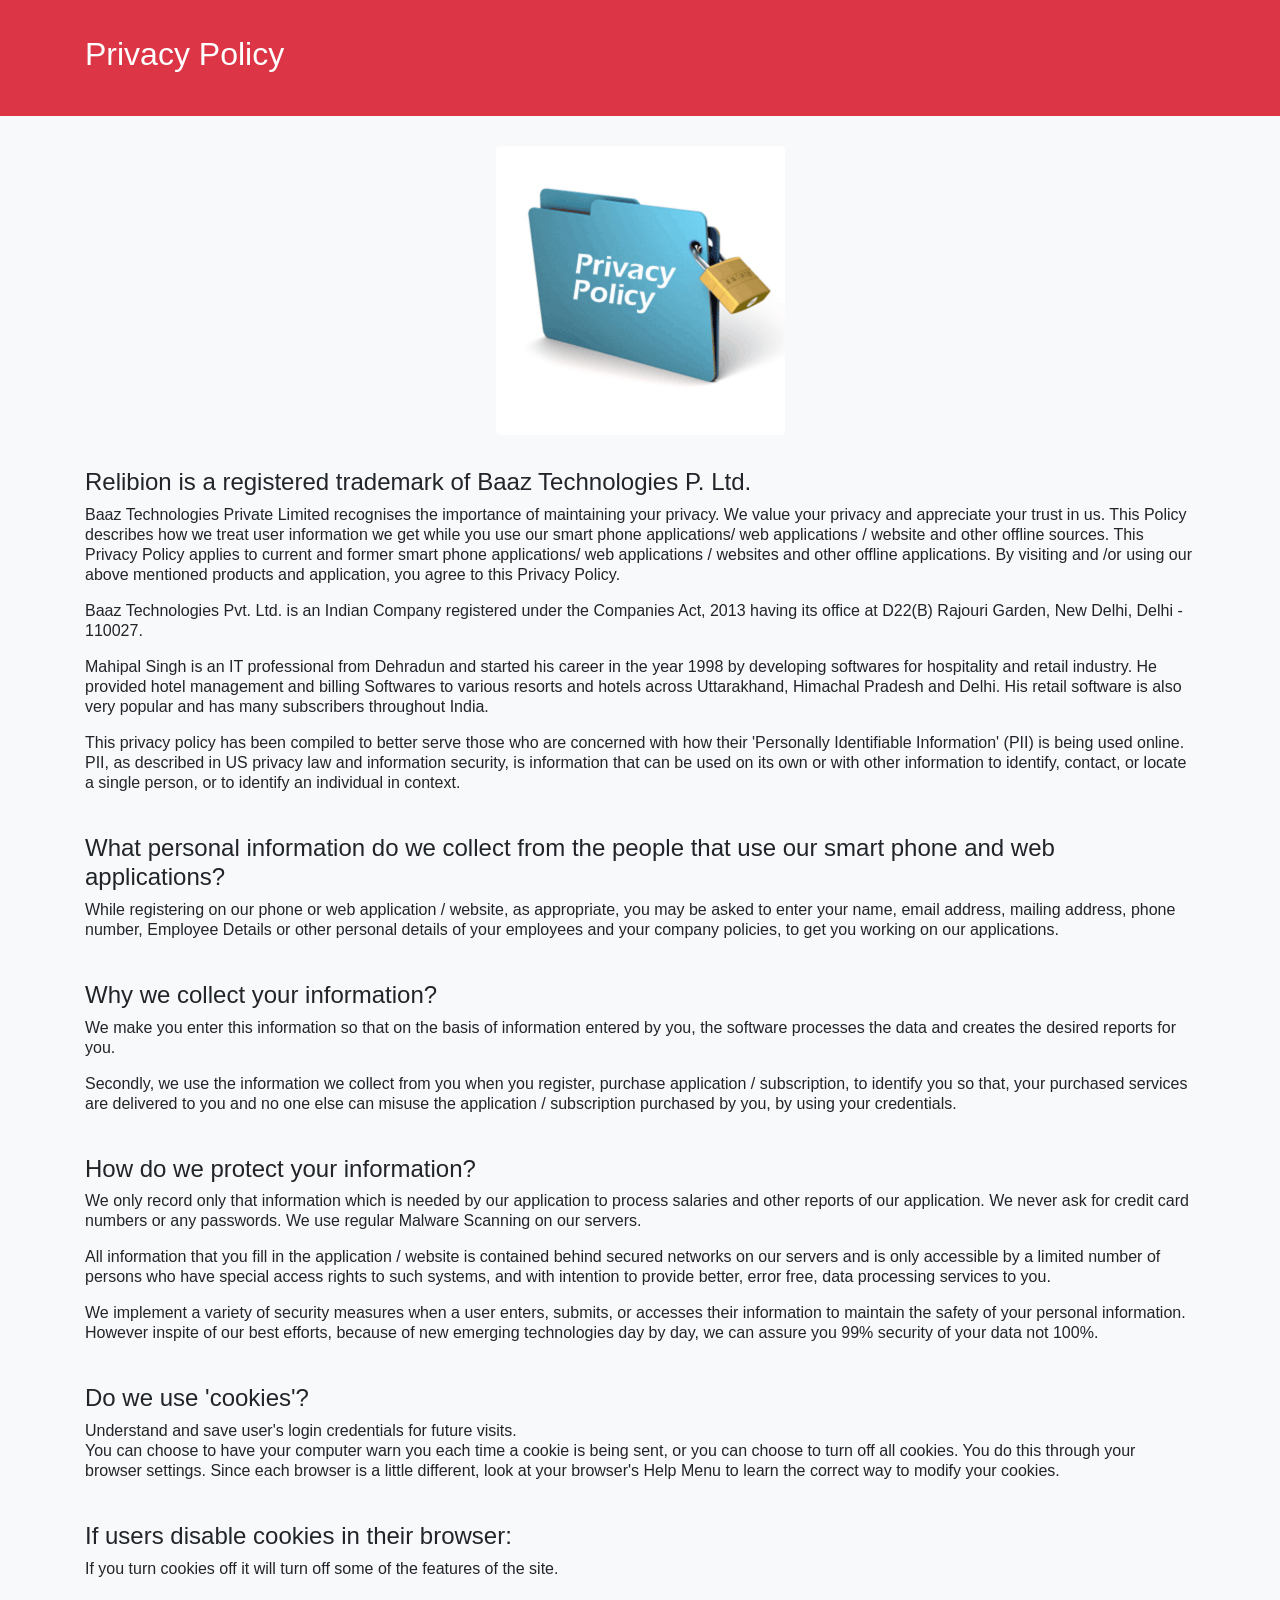
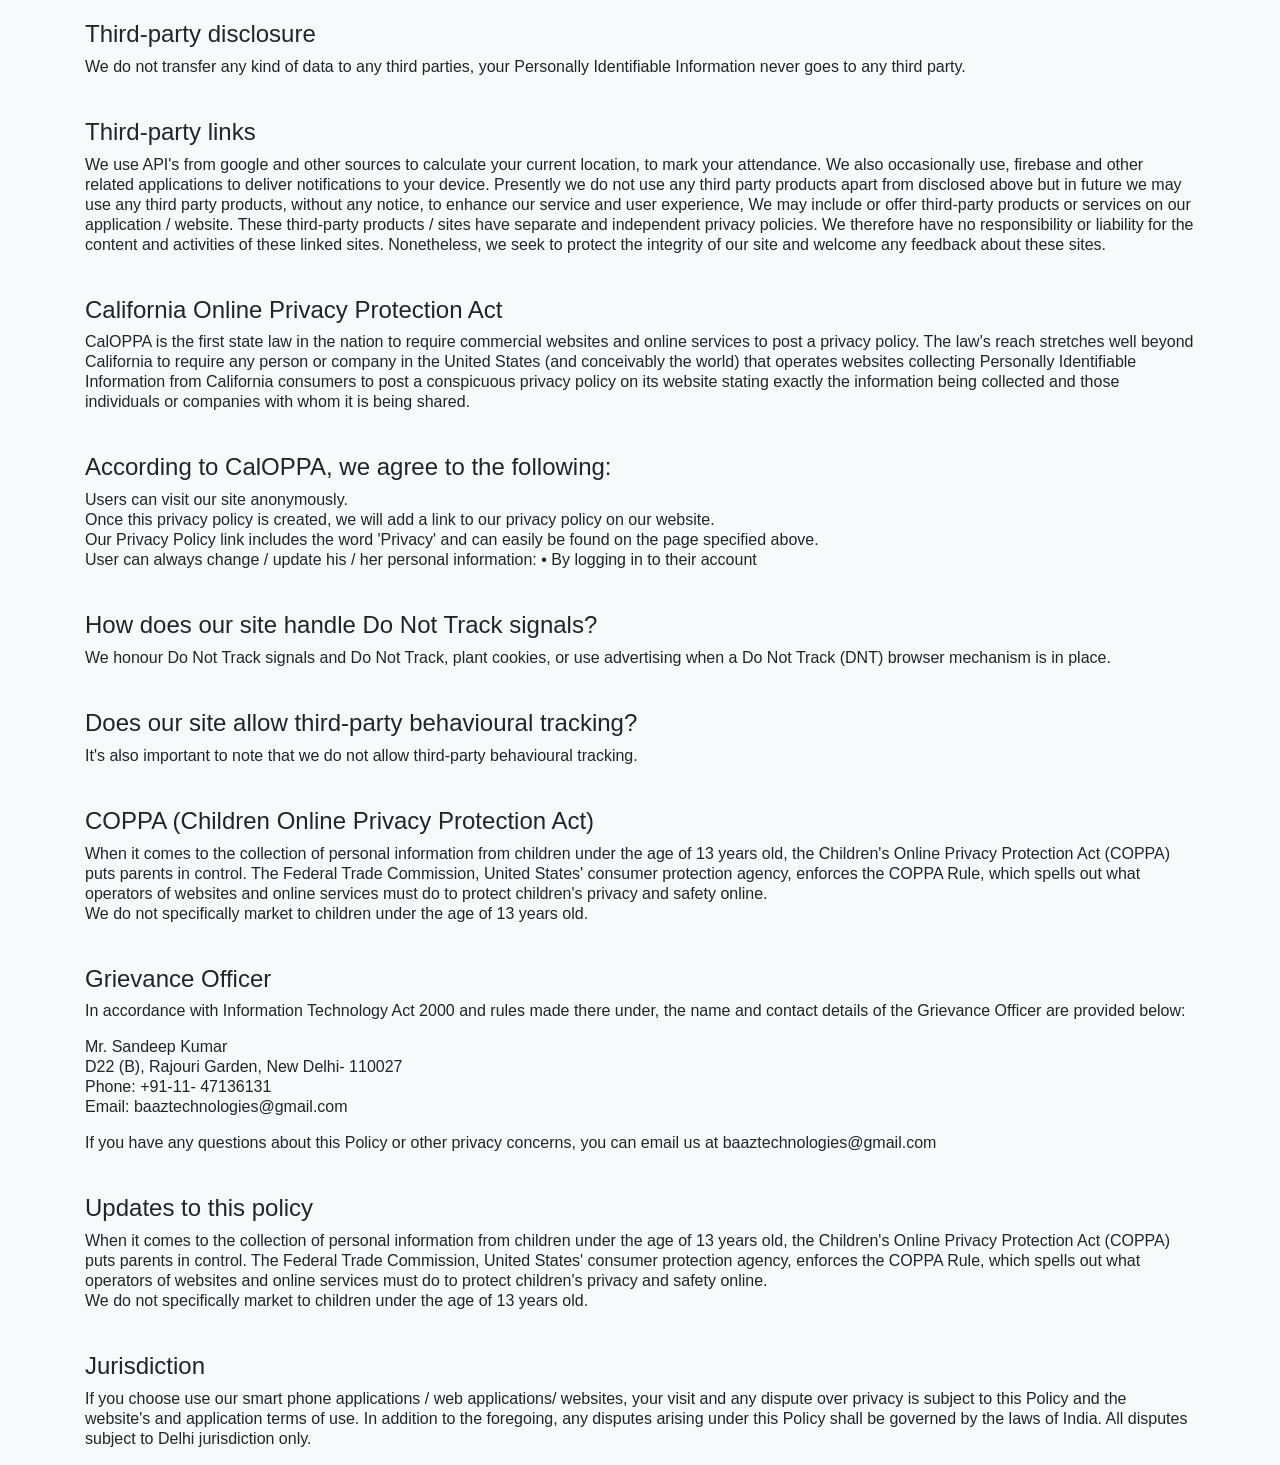
<file: privacy-policy.html>
<!DOCTYPE html>
<html lang="en">
<head>
<meta charset="UTF-8">
<meta name="viewport" content="width=device-width, initial-scale=1.0">
<title>Relibion - HR Management & Payroll Solution | Privacy Policy</title>
<link rel="shortcut icon" type="image/x-icon" href="assets/img/favicon.png">

<link rel="stylesheet" href="https://stackpath.bootstrapcdn.com/bootstrap/4.5.2/css/bootstrap.min.css">
<style>
body{background:#f8f9fa}
.page-header{background:#dc3545;color:#fff;padding:35px 0;margin-bottom:30px}
h4{margin-top:25px}
</style>
</head>
<body>
<div class="page-header">
<div class="container">
<h2>Privacy Policy</h2>
</div>
</div>


                                    <!-- Page Content -->
                                    <div class="container">
                                        <!-- Intro Content -->
                                        <div class="row">
                                            <div class="col-lg-12 text-center">
                                                <img class="img-fluid rounded mb-2" src="assets/img/privacy.jpg" alt="privacy policy Logo">
                                            </div>
                                            <div class="col-lg-12">
                                                <h4>Relibion is a registered trademark of Baaz Technologies P. Ltd.</h4>
                                                <p class="p-0" style="line-height: 20px;">Baaz Technologies Private Limited recognises the importance of maintaining your privacy. We value your privacy and appreciate your trust in us. This Policy describes how we treat user information we get while you use our smart phone applications/ web applications / website and other offline sources. This Privacy Policy applies to current and former smart phone applications/ web applications / websites and other offline applications. By visiting and /or using our above mentioned products and application, you agree to this Privacy Policy.</p>
                                                <p class="p-0" style="line-height: 20px;">Baaz Technologies Pvt. Ltd. is an Indian Company registered under the Companies Act, 2013 having its office at D22(B) Rajouri Garden, New Delhi, Delhi - 110027.</p>
                                                <p class="p-0" style="line-height: 20px;">Mahipal Singh is an IT professional from Dehradun and started his career in the year 1998 by developing softwares for hospitality and retail industry. He provided hotel management and billing Softwares to various resorts and hotels across Uttarakhand, Himachal Pradesh and Delhi. His retail software is also very popular and has many subscribers throughout India.</p>
                                                <p class="p-0" style="line-height: 20px;">This privacy policy has been compiled to better serve those who are concerned with how their 'Personally Identifiable Information' (PII) is being used online. PII, as described in US privacy law and information security, is information that can be used on its own or with other information to identify, contact, or locate a single person, or to identify an individual in context.</p>
                                            </div>
                                            <div class="col-lg-12">
                                                <h4>What personal information do we collect from the people that use our smart phone and web applications?</h4>
                                                <p class="p-0" style="line-height: 20px;">While registering on our phone or web application / website, as appropriate, you may be asked to enter your name, email address, mailing address, phone number, Employee Details or other personal details of your employees and your company policies, to get you working on our applications.</p>
                                            </div>
                                            <div class="col-lg-12">
                                                <h4>Why we collect your information?</h4>
                                                <p class="p-0" style="line-height: 20px;">We make you enter this information so that on the basis of information entered by you, the software processes the data and creates the desired reports for you.</p>
                                                <p class="p-0" style="line-height: 20px;">Secondly, we use the information we collect from you when you register, purchase application / subscription, to identify you so that, your purchased services are delivered to you and no one else can misuse the application / subscription purchased by you, by using your credentials.</p>
                                            </div>
                                            <div class="col-lg-12">
                                                <h4>How do we protect your information?</h4>
                                                <p class="p-0" style="line-height: 20px;">We only record only that information which is needed by our application to process salaries and other reports of our application. We never ask for credit card numbers or any passwords. We use regular Malware Scanning on our servers.</p>
                                                <p class="p-0" style="line-height: 20px;">All information that you fill in the application / website is contained behind secured networks on our servers and is only accessible by a limited number of persons who have special access rights to such systems, and with intention to provide better, error free, data processing services to you.</p>
                                                <p class="p-0" style="line-height: 20px;">We implement a variety of security measures when a user enters, submits, or accesses their information to maintain the safety of your personal information. However inspite of our best efforts, because of new emerging technologies day by day, we can assure you 99% security of your data not 100%.</p>
                                            </div>
                                            <div class="col-lg-12">
                                                <h4>Do we use 'cookies'?</h4>
                                                <p class="p-0" style="line-height: 20px;">Understand and save user's login credentials for future visits.<br />You can choose to have your computer warn you each time a cookie is being sent, or you can choose to turn off all cookies. You do this through your browser settings. Since each browser is a little different, look at your browser's Help Menu to learn the correct way to modify your cookies.</p>
                                            </div>
                                            <div class="col-lg-12">
                                                <h4>If users disable cookies in their browser:</h4>
                                                <p class="p-0" style="line-height: 20px;">If you turn cookies off it will turn off some of the features of the site.</p>
                                            </div>
                                            <div class="col-lg-12">
                                                <h4>Third-party disclosure</h4>
                                                <p class="p-0" style="line-height: 20px;">We do not transfer any kind of data to any third parties, your Personally Identifiable Information never goes to any third party.</p>
                                            </div>
                                            <div class="col-lg-12">
                                                <h4>Third-party links</h4>
                                                <p class="p-0" style="line-height: 20px;">We use API's from google and other sources to calculate your current location, to mark your attendance. We also occasionally use, firebase and other related applications to deliver notifications to your device. Presently we do not use any third party products apart from disclosed above but in future we may use any third party products, without any notice, to enhance our service and user experience, We may include or offer third-party products or services on our application / website. These third-party products / sites have separate and independent privacy policies. We therefore have no responsibility or liability for the content and activities of these linked sites. Nonetheless, we seek to protect the integrity of our site and welcome any feedback about these sites.</p>
                                            </div>
                                            <div class="col-lg-12">
                                                <h4>California Online Privacy Protection Act</h4>
                                                <p class="p-0" style="line-height: 20px;">CalOPPA is the first state law in the nation to require commercial websites and online services to post a privacy policy. The law's reach stretches well beyond California to require any person or company in the United States (and conceivably the world) that operates websites collecting Personally Identifiable Information from California consumers to post a conspicuous privacy policy on its website stating exactly the information being collected and those individuals or companies with whom it is being shared.</p>
                                            </div>
                                            <div class="col-lg-12">
                                                <h4>According to CalOPPA, we agree to the following:</h4>
                                                <p class="p-0" style="line-height: 20px;">Users can visit our site anonymously.
                                                    <br />Once this privacy policy is created, we will add a link to our privacy policy on our website. <br />
                                                        Our Privacy Policy link includes the word 'Privacy' and can easily be found on the page specified above.<br />User can always change / update his / her personal information: • By logging in to their account
                                                </p>
                                            </div>
                                            <div class="col-lg-12">
                                                <h4>How does our site handle Do Not Track signals?</h4>
                                                <p class="p-0" style="line-height: 20px;">We honour Do Not Track signals and Do Not Track, plant cookies, or use advertising when a Do Not Track (DNT) browser mechanism is in place.</p>
                                            </div>
                                            <div class="col-lg-12">
                                                <h4>Does our site allow third-party behavioural tracking?</h4>
                                                <p class="p-0" style="line-height: 20px;">It's also important to note that we do not allow third-party behavioural tracking.</p>
                                            </div>
                                            <div class="col-lg-12">
                                                <h4>COPPA (Children Online Privacy Protection Act)</h4>
                                                <p class="p-0" style="line-height: 20px;">When it comes to the collection of personal information from children under the age of 13 years old, the Children's Online Privacy Protection Act (COPPA) puts parents in control. The Federal Trade Commission, United States' consumer protection agency, enforces the COPPA Rule, which spells out what operators of websites and online services must do to protect children's privacy and safety online.<br />We do not specifically market to children under the age of 13 years old.</p>
                                            </div>
                                            <div class="col-lg-12">
                                                <h4>Grievance Officer</h4>
                                                <p class="p-0" style="line-height: 20px;">In accordance with Information Technology Act 2000 and rules made there under, the name and contact details of the Grievance Officer are provided below:</p>
                                                <p class="p-0" style="line-height: 20px;">Mr. Sandeep Kumar<br /> 
                                                D22 (B), Rajouri Garden, New Delhi- 110027<br />
                                                Phone: +91-11- 47136131<br />
                                                Email: baaztechnologies@gmail.com</p>
                                                <p class="p-0" style="line-height: 20px;">If you have any questions about this Policy or other privacy concerns, you can email us at baaztechnologies@gmail.com</p>
                                            </div>
                                            <div class="col-lg-12">
                                                <h4>Updates to this policy</h4>
                                                <p class="p-0" style="line-height: 20px;">When it comes to the collection of personal information from children under the age of 13 years old, the Children's Online Privacy Protection Act (COPPA) puts parents in control. The Federal Trade Commission, United States' consumer protection agency, enforces the COPPA Rule, which spells out what operators of websites and online services must do to protect children's privacy and safety online.<br />We do not specifically market to children under the age of 13 years old.</p>
                                            </div>
                                            <div class="col-lg-12">
                                                <h4>Jurisdiction</h4>
                                                <p class="p-0" style="line-height: 20px;">If you choose use our smart phone applications / web applications/ websites, your visit and any dispute over privacy is subject to this Policy and the website's and application terms of use. In addition to the foregoing, any disputes arising under this Policy shall be governed by the laws of India. All disputes subject to Delhi jurisdiction only.</p>
                                            </div>
                                        </div>
                                    </div>
                                    <!-- /.container -->
                                

</body>
</html>
</file>
